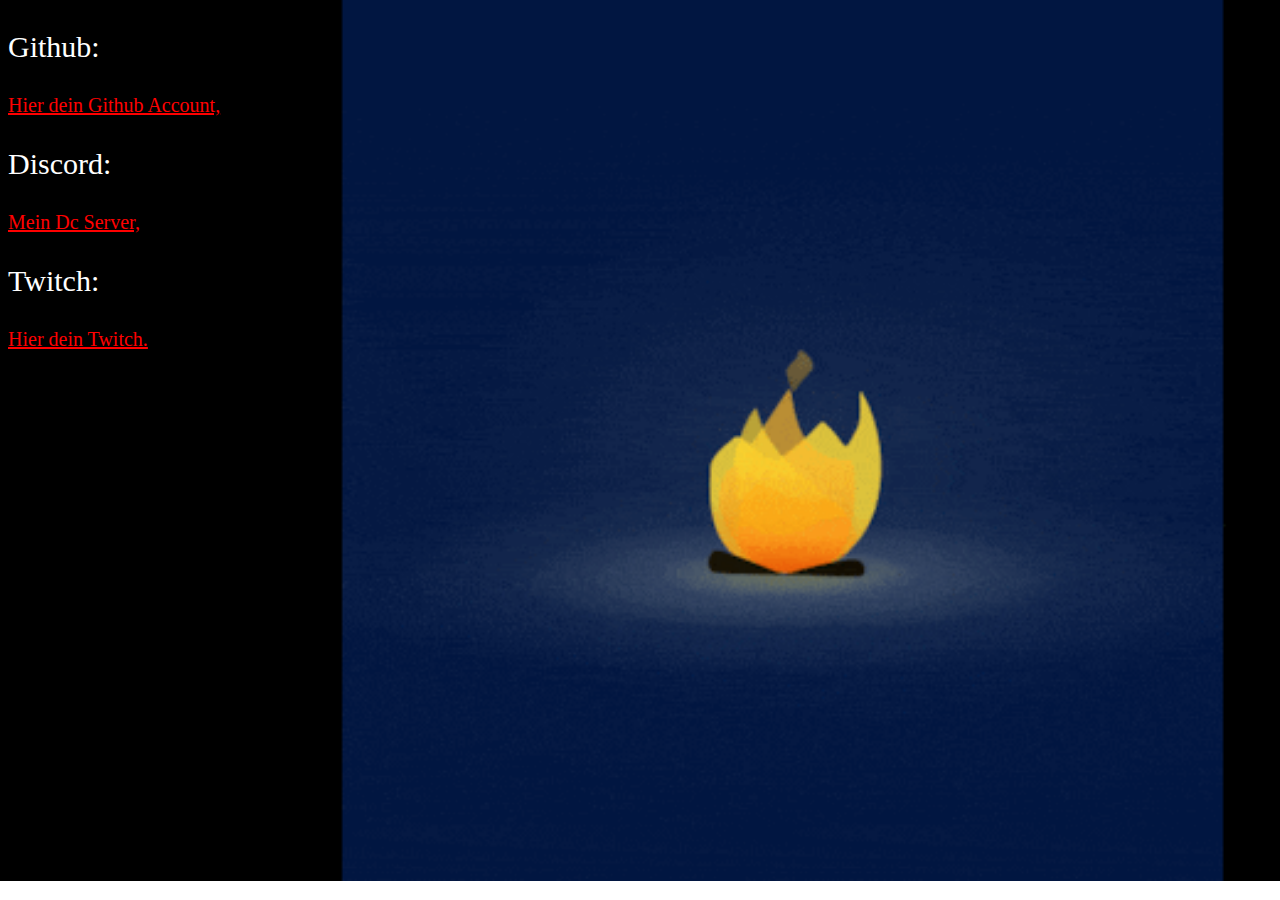
<file: yeet.html>
<!DOCTYPE html>
<html>
  <head>
    <link rel="preconnect" href="https://fonts.googleapis.com">
    <link rel="preconnect" href="https://fonts.gstatic.com" crossorigin>
    <meta charset="utf-8"/>
    <meta name="viewport" content="width=device-width, initial-scale=1.0">
    <link rel="stylesheet" href="yeet.css">
    <title>Hakanfone</title>
  </head>
  <body>
      <p>Github:</p>
      <a href="https://github.com/TheLittelMj" class="link">Hier dein Github Account,</a>
      <p>Discord:</p>
      <a href="https://discord.gg/2hJ7CUjgx9" class="link">Mein Dc Server,</a>
      <p>Twitch:</p>
      <a href="https://www.twitch.tv/zumin4" class="link">Hier dein Twitch.</a>  </h4>
      <br>
      <br>
      <iframe src="https://discord.com/widget?id=778334533224628265&theme=dark" width="335" height="500" allowtransparency="true" frameborder="0" sandbox="allow-popups allow-popups-to-escape-sandbox allow-same-origin allow-scripts"></iframe>
    </body>
</html>
</file>
<file: yeet.css>
@import url('https://fonts.googleapis.com/css2?family=Rowdies:wght@300&display=swap');

body {
    font: 'Rowdies';
    color: rgb(255, 255, 255);
    background: url('fire.gif');
    background-repeat: no-repeat;
    background-size: cover;
}

p {
    font-family: 'Indie Flower';
    font-size: 30px;
}

a {
    font-size: 20px ;
}

.Black-box-0{
    background-color: black;
    width: 30em;
    height: 25em;
}

.image-box-1{
    width: 100%;
}

.link {
    color: red;
}

button{
    cursor: url("spitzhacke.png"), url("spitzhacke.png"), default;
}


.link:hover {
    font-size: 50px;
    cursor: url("big.jpg"), url("big.jpg"), default;
}

.oben{
    color: blue;
}
</file>
